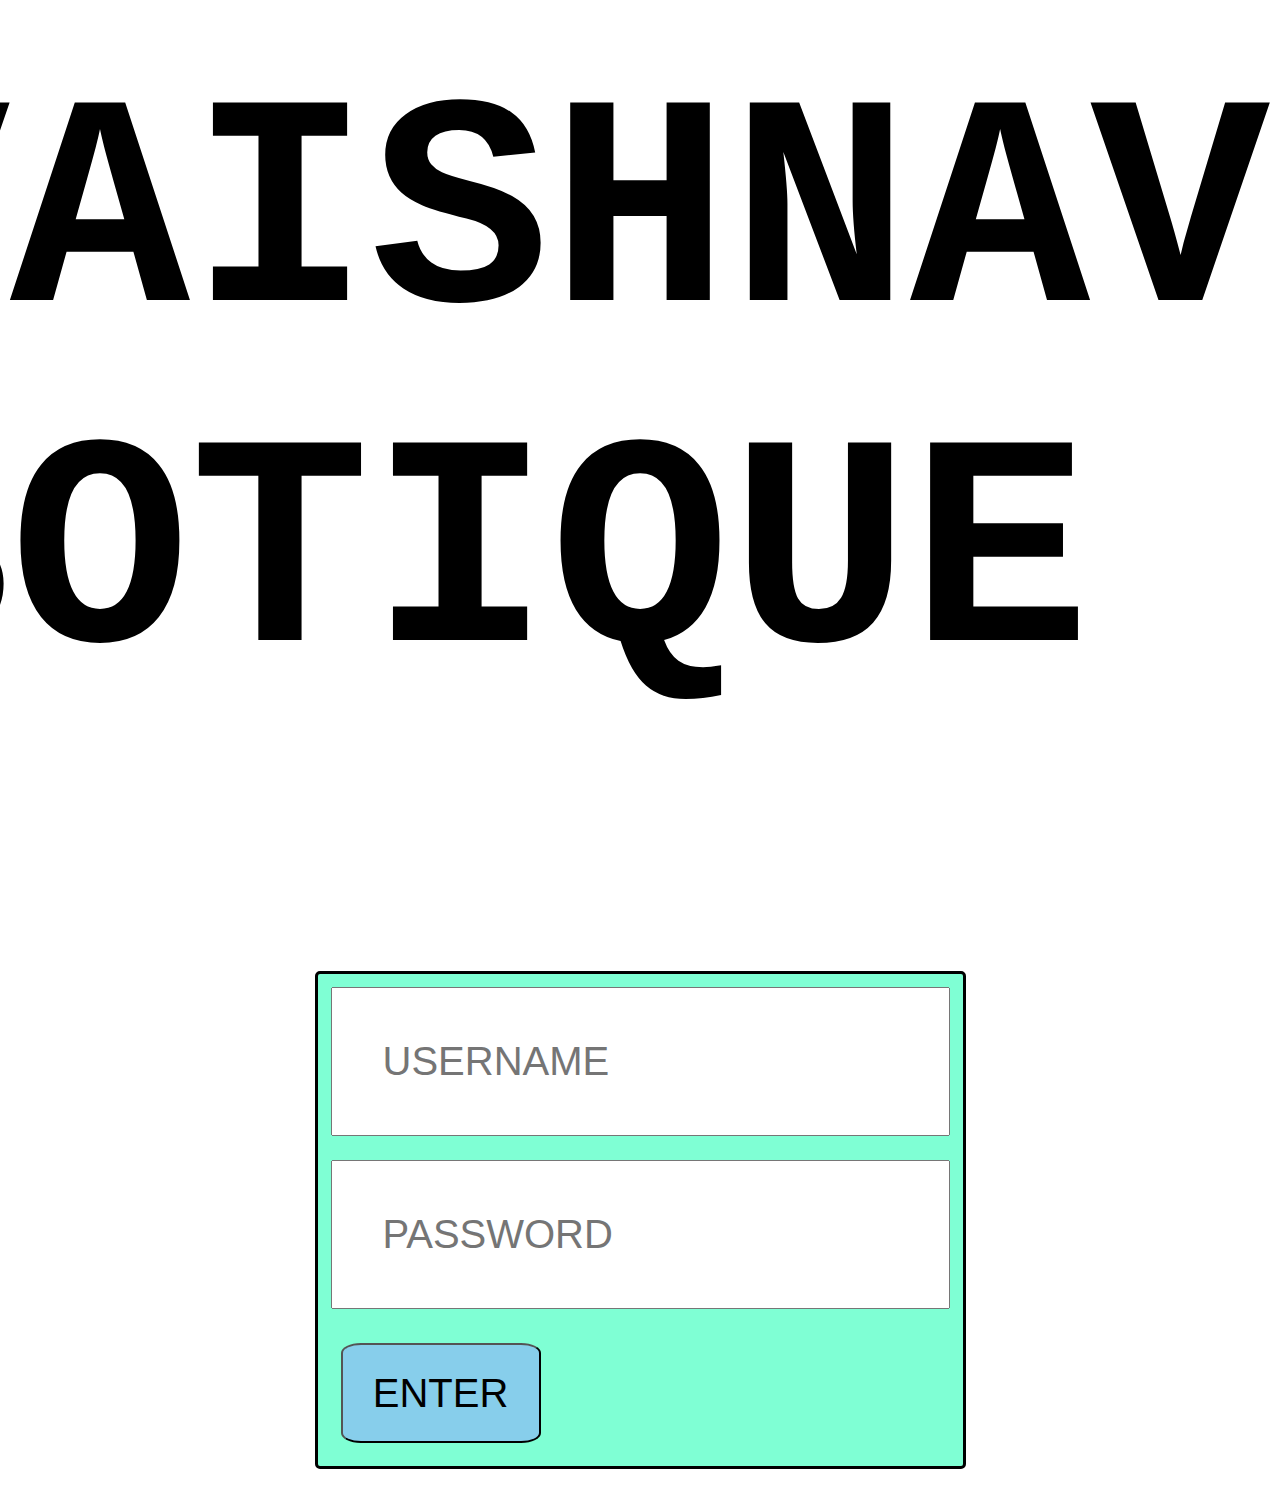
<file: index.html>
<html>

<head>
    <title>Image</title>
    <meta name="viewport" content="width=2000px, maximum-scale=1.0" />
    <link rel="stylesheet" href="style.css">
    <link rel="icon" type="image/x-icon" href="favicon.ico">
</head>

<body>
    <div class="select">
        <h1>VAISHNAVI BOTIQUE</h1>
        </div>
        <div class="select">
        <table class="table">
            <tr><td><input type="text" placeholder="USERNAME" id="input-login-username" class="input1"></td></tr>
            <tr><td><input type="password" placeholder="PASSWORD" id="input-login-password" class="input1"></td></tr>
            <tr><td><button onclick="checkpass()" class="nonclicked-login">ENTER</button></td></tr>
        </table>   
    </div>
    <script src="index.js"></script>
</body>

</html>
</file>
<file: style.css>
body::-webkit-scrollbar {
    display: none;
  }
  
  /* Hide scrollbar for IE, Edge and Firefox */
body{
    -ms-overflow-style: none;  /* IE and Edge */
    scrollbar-width: none;  /* Firefox */
  }
h1{
    margin-top:10px;
    font-family: 'montserrat', Courier, monospace;
    font-size:300px;
}
.display{
    margin-top:10px;
    font-family: 'montserrat', Courier, monospace;
    font-size:30px;
}
.nonclicked{
    margin: 20px;
    height:100px;
    width:200px;
    font-size: 40px;
    border-radius: 10%;
    background-color:skyblue;
}
.nonclicked-login{
    margin: 20px;
    height:100px;
    width:200px;
    font-size: 40px;
    border-radius: 10%;
    background-color:skyblue;
}
.input{
    margin:5px;
    height:100px;
    width:200px;
}
.input1{
    padding:50px;
    margin:10px;
    font-size:40px;
}
.input-login-password{
    margin:5px;
    height:100px;
    width:200px;
}
img{
    height:1080px;
    width:auto;
    border-radius:50px;
}
.table{
   border:solid;
   border-radius: 5px;
   background-color: aquamarine;
}
.select{
    display:flex;
    align-items: center;
    justify-content: center;
    margin:40px;
}
</file>
